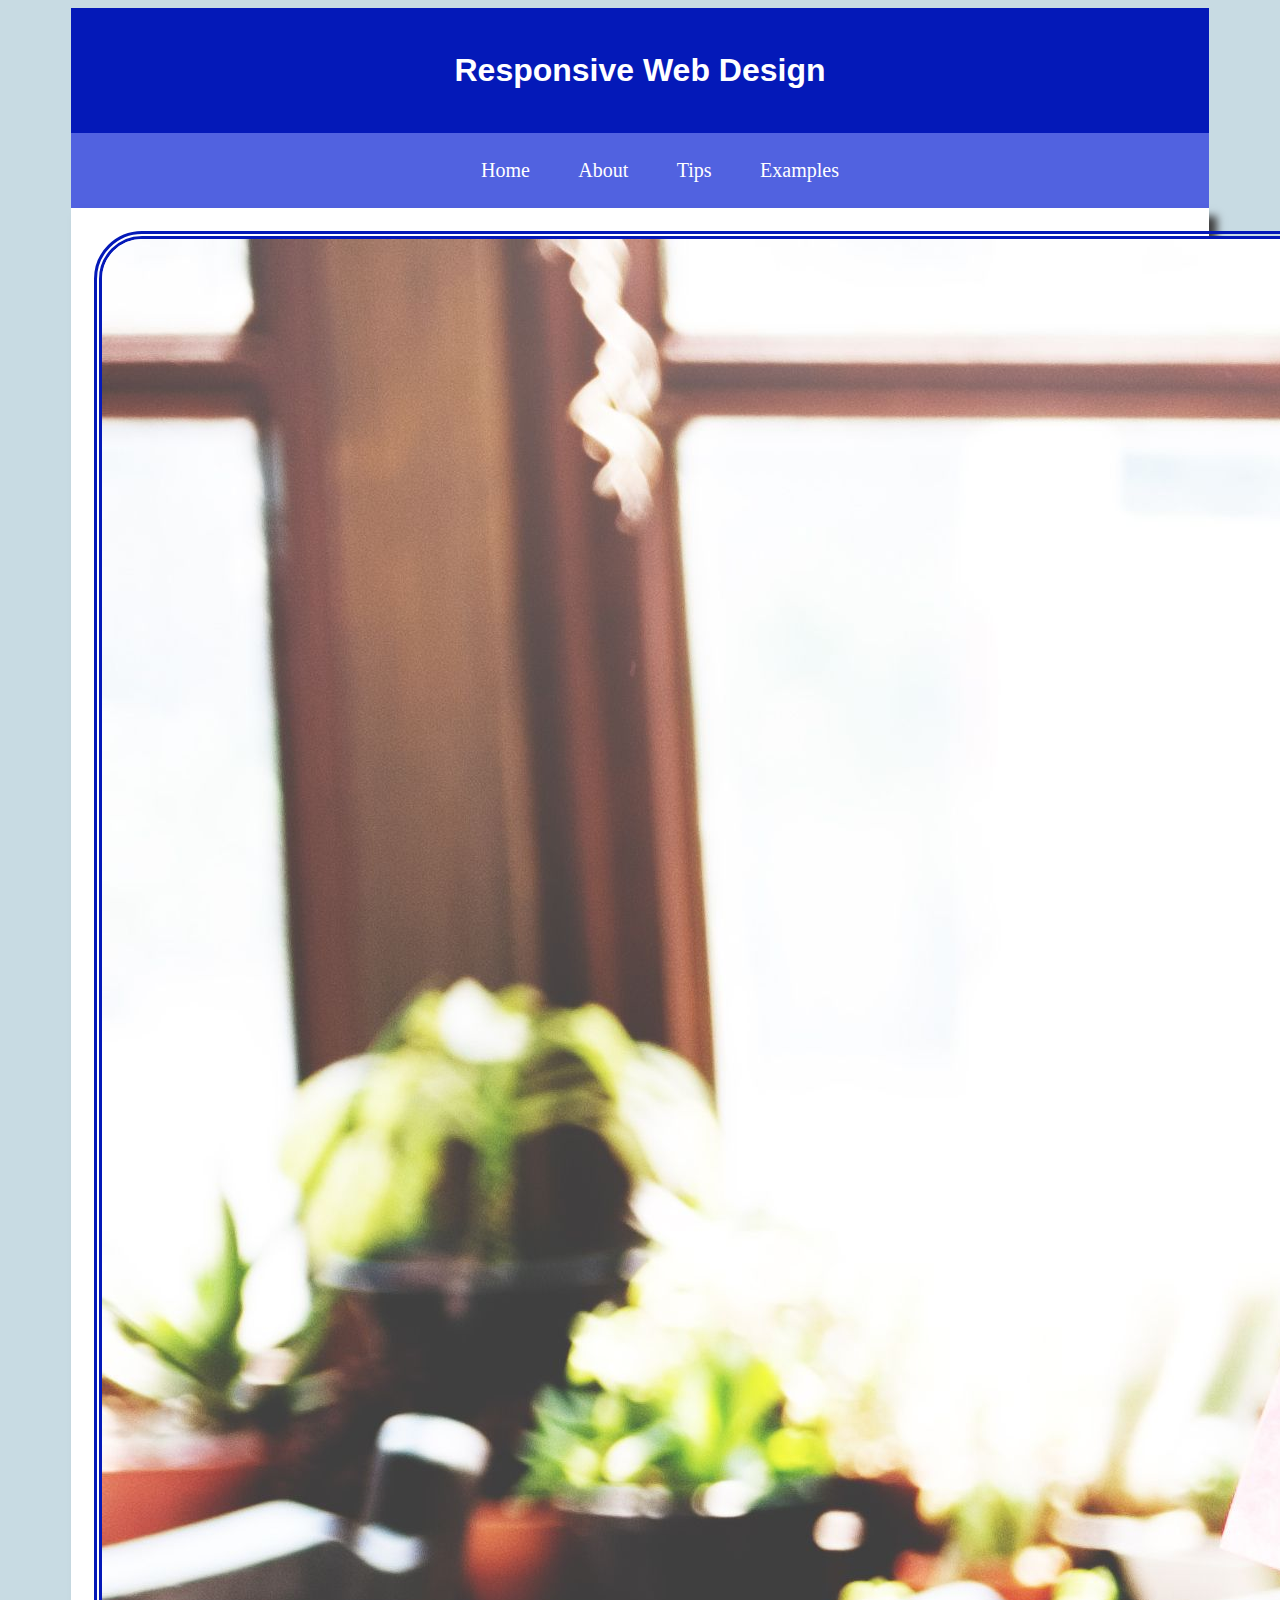
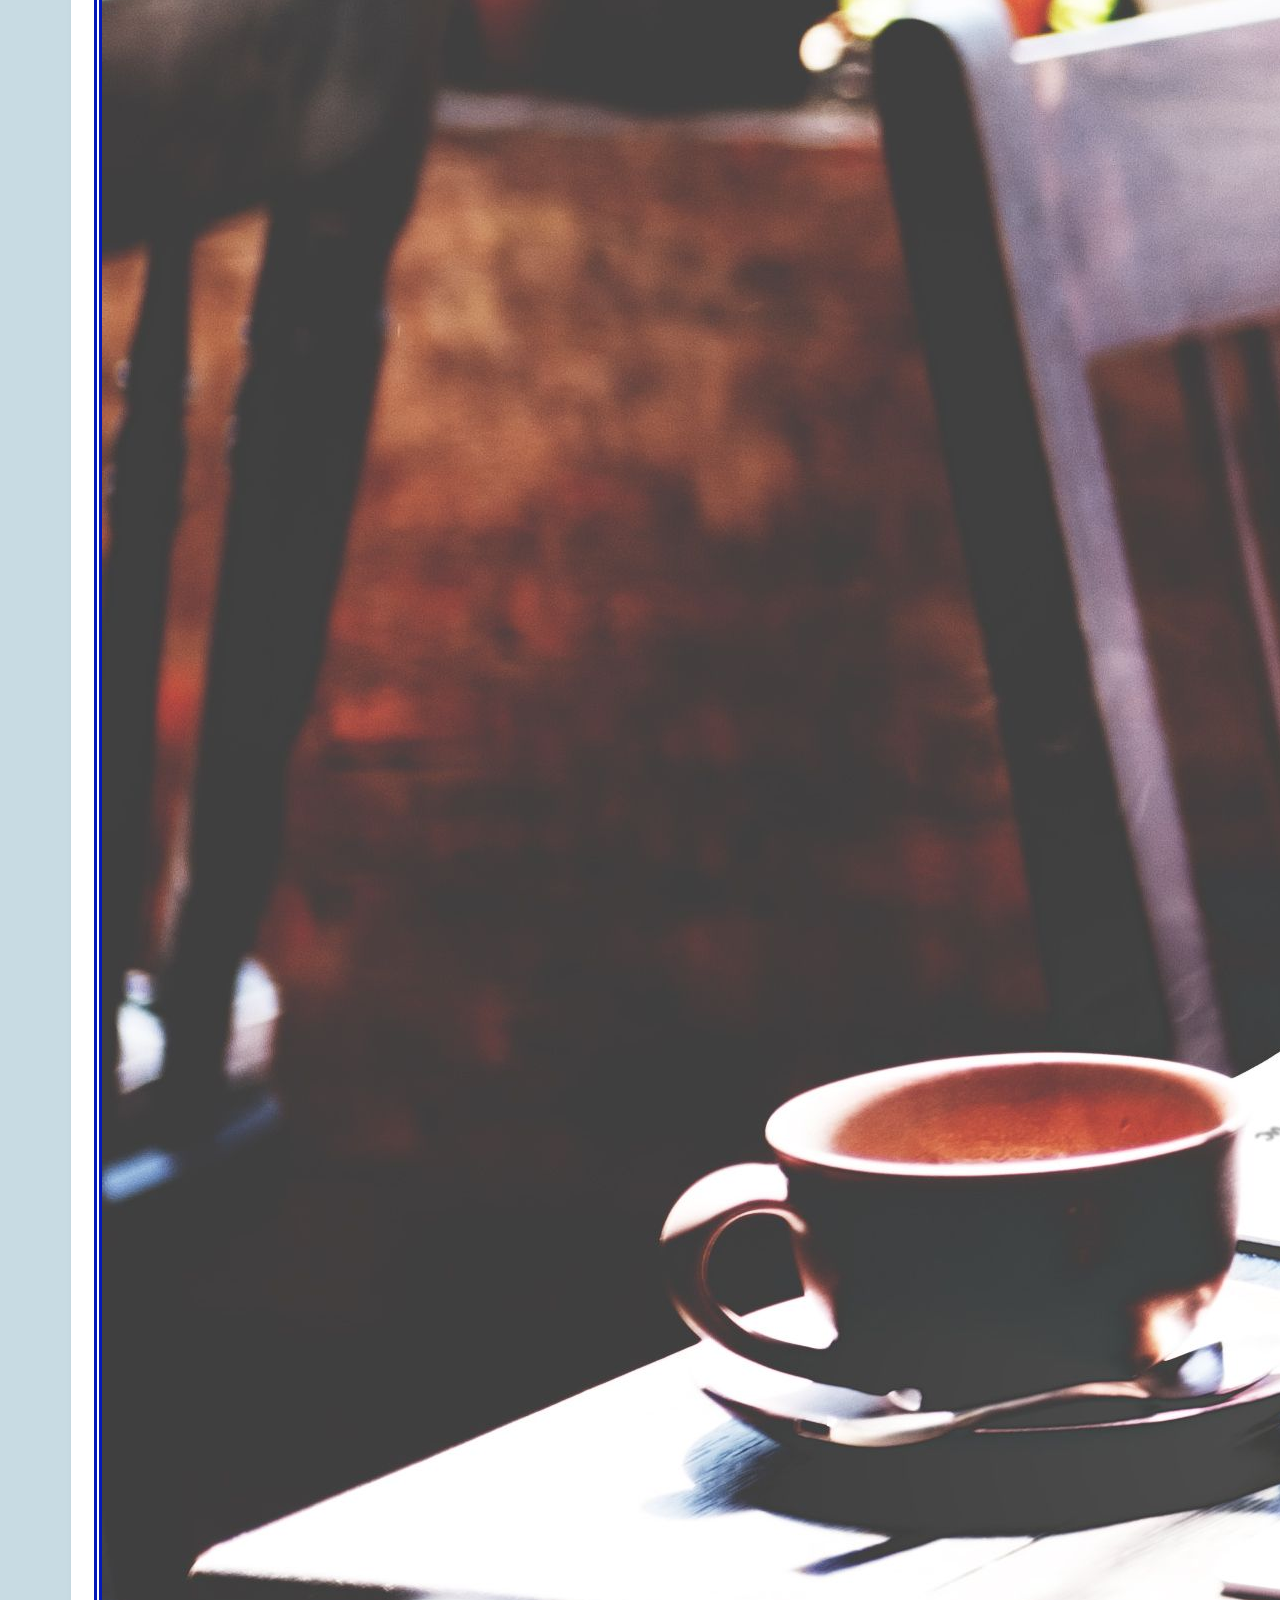
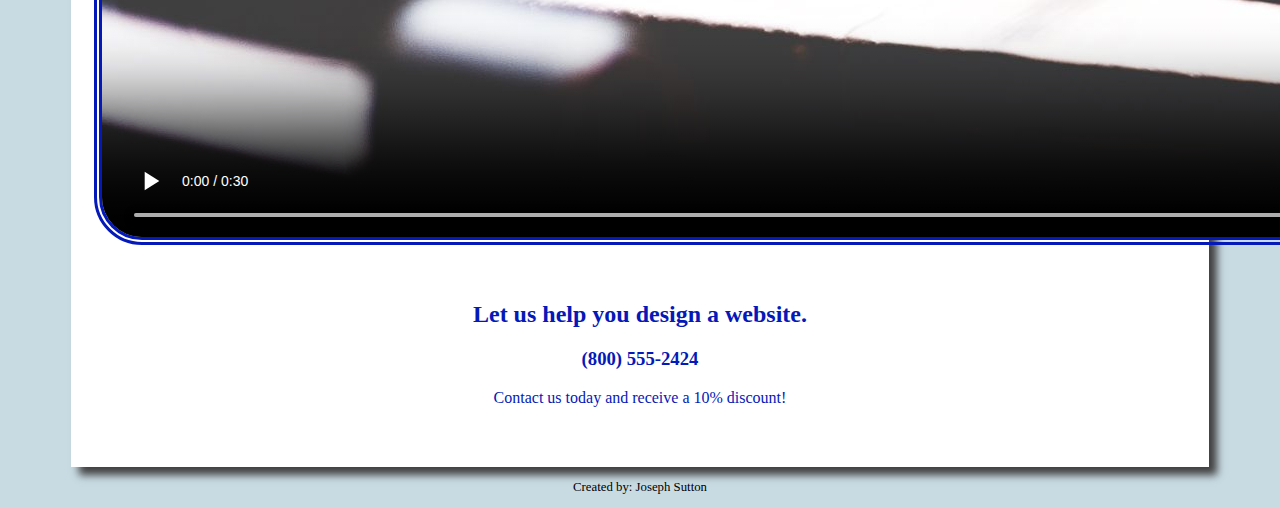
<file: analyze apply /analyze/index.html>
<!DOCTYPE html>
<!-- This website template was created by: Joseph Sutton, 5/9/24 -->
<html lang="en">

<head>
	<title>Chapter 9, Analyze</title>
	<meta charset="utf-8">
	<link rel="stylesheet" href="css/styles09.css">
</head>

<body>

	<div id="container">

		<!-- Use the header area for the website name or logo -->
		<header>
			<h1>Responsive Web Design</h1>
		</header>

		<!-- Use the nav area to add hyperlinks to other pages within the website -->
		<nav>
			<ul>
				<li><a href="index.html">Home</a></li>
				<li><a href="#">About</a></li>
				<li><a href="#">Tips</a></li>
				<li><a href="#">Examples</a></li>
			</ul>
		</nav>

		<!-- Use the main area to add the main content of the webpage -->
		<main>

			<video poster="images/web-design.jpg" controls>
				<source src="media/rwd.mp4" type="video/mpeg">
				<source src="media/rwd.webm" type="video/webm">
				<track default src="media/captions.vtt" kind="subtitles" srclang="en" label="English" />
				<track src="media/descriptions.vtt" kind="subtitles" srclang="en" label="English" />
				<p>Your browser does not support the video element</p>
			</video>

			<aside>
				<h2>Let us help you design a website.</h2>
				<h3>(800) 555-2424</h3>
				<p>Contact us today and receive a 10% discount!</p>
			</aside>

		</main>



		<!-- Use the footer area to add webpage footer content -->
		<footer>
			<p>Created by: Joseph Sutton</p>
		</footer>

	</div>

</body>

</html>
</file>
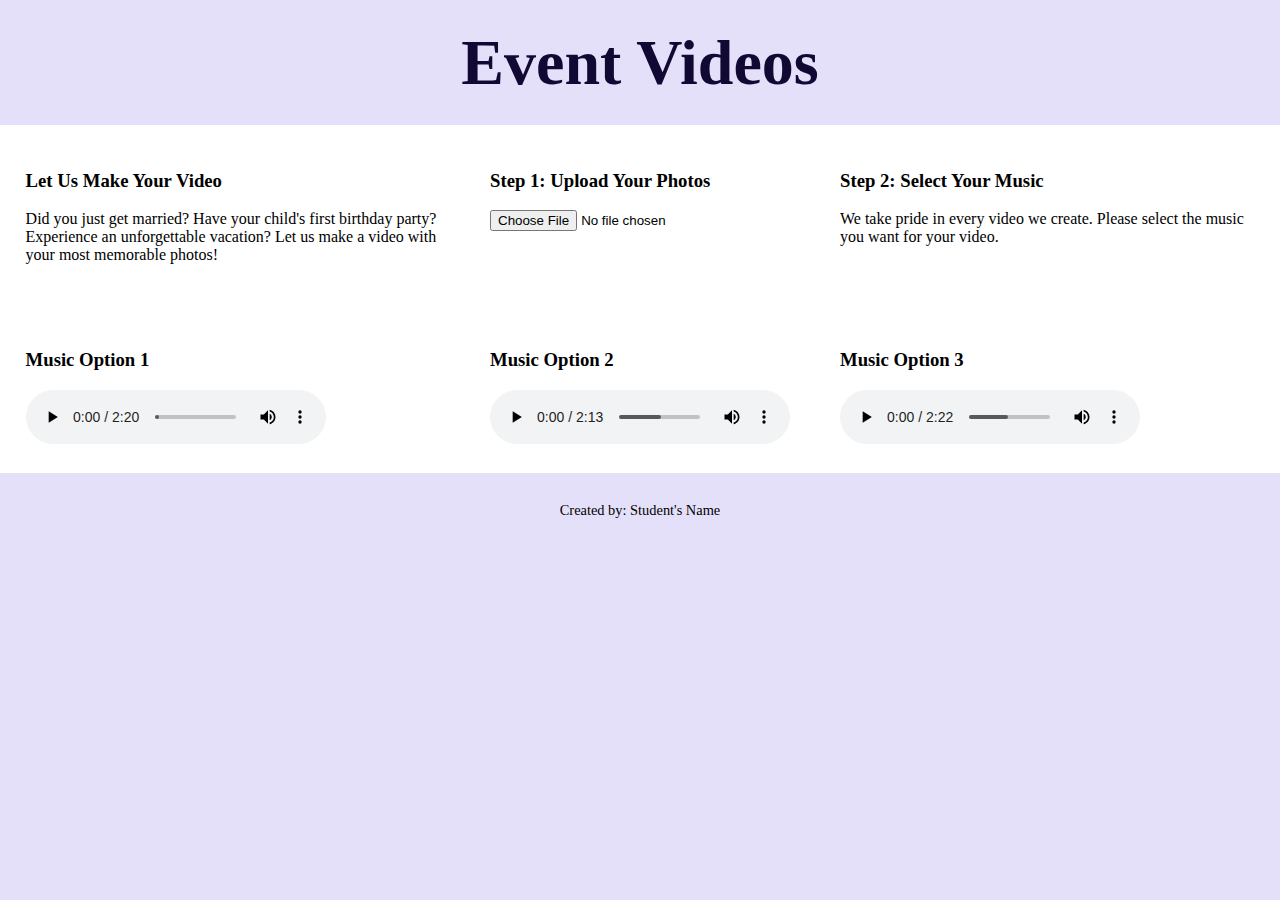
<file: analyze apply /apply/index.html>
<!DOCTYPE html>
<!-- Joseph Sutton, 5/9/24 -->
<html lang="en">

<head>
    <title>Audio Example</title>
    <meta charset="utf-8">
    <link rel="stylesheet" href="css/apply09.css">
</head>

<body>

    <div id="container">

        <!-- Use the header area for the website name or logo -->
        <header>
            <h1>Event Videos</h1>
        </header>

        <!-- Use the main area to add the main content of the webpage -->
        <main>

            <section>

                <h3>Let Us Make Your Video</h3>
                <p>Did you just get married? Have your child's first birthday party? Experience an unforgettable
                    vacation? Let us make a video with your most memorable photos!</p>

            </section>

            <section>

                <h3>Step 1: Upload Your Photos</h3>

                <form>
                    <input type="file">
                </form>

            </section>

            <section>

                <h3>Step 2: Select Your Music</h3>
                <p>We take pride in every video we create. Please select the music you want for your video.</p>

            </section>

            <section>

                <h3>Music Option 1</h3>
                <audio controls>
                    <source src="media/audio-happy.mp3" type="audio/mpeg">
                    <source src="media/audio-happy.ogg" type="audio/ogg">
                    <p>Your browser does not support the audio tag.</p>
                </audio>

            </section>

            <section>

                <h3>Music Option 2</h3>
                <audio controls>
                    <source src="media/audio-rock.mp3" type="audio/mpeg">
                    <source src="media/audio-rock.ogg" type="audio/ogg">
                    <p>Your browser does not support the audio tag.</p>
                </audio>

            </section>

            <section>

                <h3>Music Option 3</h3>
                <audio controls>
                    <source src="media/audio-tech.mp3" type="audio/mpeg">
                    <source src="media/audio-tech.ogg" type="audio/ogg">
                    <p>Your browser does not support the audio tag.</p>
                </audio>

            </section>

        </main>

        <!-- Use the footer area to add webpage footer content -->
        <footer>
            <p>Created by: Student's Name</p>
        </footer>

    </div>

</body>

</html>
</file>
<file: analyze apply /analyze/css/styles09.css>
/*
    Student Namne: Joseph Sutton
	File Name: style09.css
	Current Date: 05/09/24
*/

/* Style rule for body specifies a background color */
body {
	background-color: #c8dbe3;
}

/* Style rule for the container */
#container {
	width: 90%;
	margin: 0 auto;
}

/* Style rule for the header element */
header {
	font-family: Verdana, Arial, sans-serif;
	margin-top: 0.2em;
	background-color: #0419B8;
	color: #fff;
	padding: 2%;
    text-align: center;
}

/* Style rules for the nav */
nav {
	background-color: #5162E0;
	padding: 0.5%;
    text-align: center;
    font-size: 1.25em;
}

nav li {
	display: inline;
}

nav li a {
	color: #fff;
	padding-left: 2%;
	padding-right: 2%;
	text-decoration: none;
}

/* Style rule for main content  */
main {
	display: block;
	padding: 2%;
	background-color: #fff;
	box-shadow: .5em .5em .5em #404040;
    text-align: center;
}

aside {
  border-radius: 3em;
  padding: 2%;
  margin-top: 1%;
  color: #0419b8;
}

video {
	border: 0.5em double #0419B8;
	border-radius: 3em;
}

/* Style for the footer element */
footer {
	font-size: .80em;
	text-align: center;
}
</file>
<file: analyze apply /apply/css/apply09.css>
/*
    Student Name: Joseph Sutton
	File Name: style09.css
	Current Date: 05/09/24
*/

/* CSS reset */
body, header, main, section, footer, h1, h2 {
    margin: 0;
    padding: 0;
    border: 0;
}

/* Style rule for body and images */
body {
    background-color: #e5e0fa;
}

/* Styles for Mobile Layout */

/* Style rule for the header */
header {
	padding: 2%;
	color: #110934;
	text-align: center;
    font-size: 2em;
}

/* Style rules for the main content  */
main {
    font-family: Georgia, "Times New Roman", sans-serif;
	font-size: 1em;
	padding: 2%;
	background-color: #fff;
}

/* Style rule for footer */
footer {
	font-size: .90em;
	text-align: center;
	margin-top: 2em;
}


/* Media Query for Desktop Viewport */
@media screen and (min-width: 769px) {
 
    /* Desktop Viewport: Style rules for the main content */
    main {
        margin-bottom: 1%;
        overflow: auto;
        display: grid;
        grid-template-columns: auto auto auto;
        grid-gap: 50px;
    }

}

/* Media Query for Large Desktop Viewport */
@media screen and (min-width: 1441px) {
 
    #container {
        width: 1440px;
        margin: 0 auto;
    }
    
}
</file>
